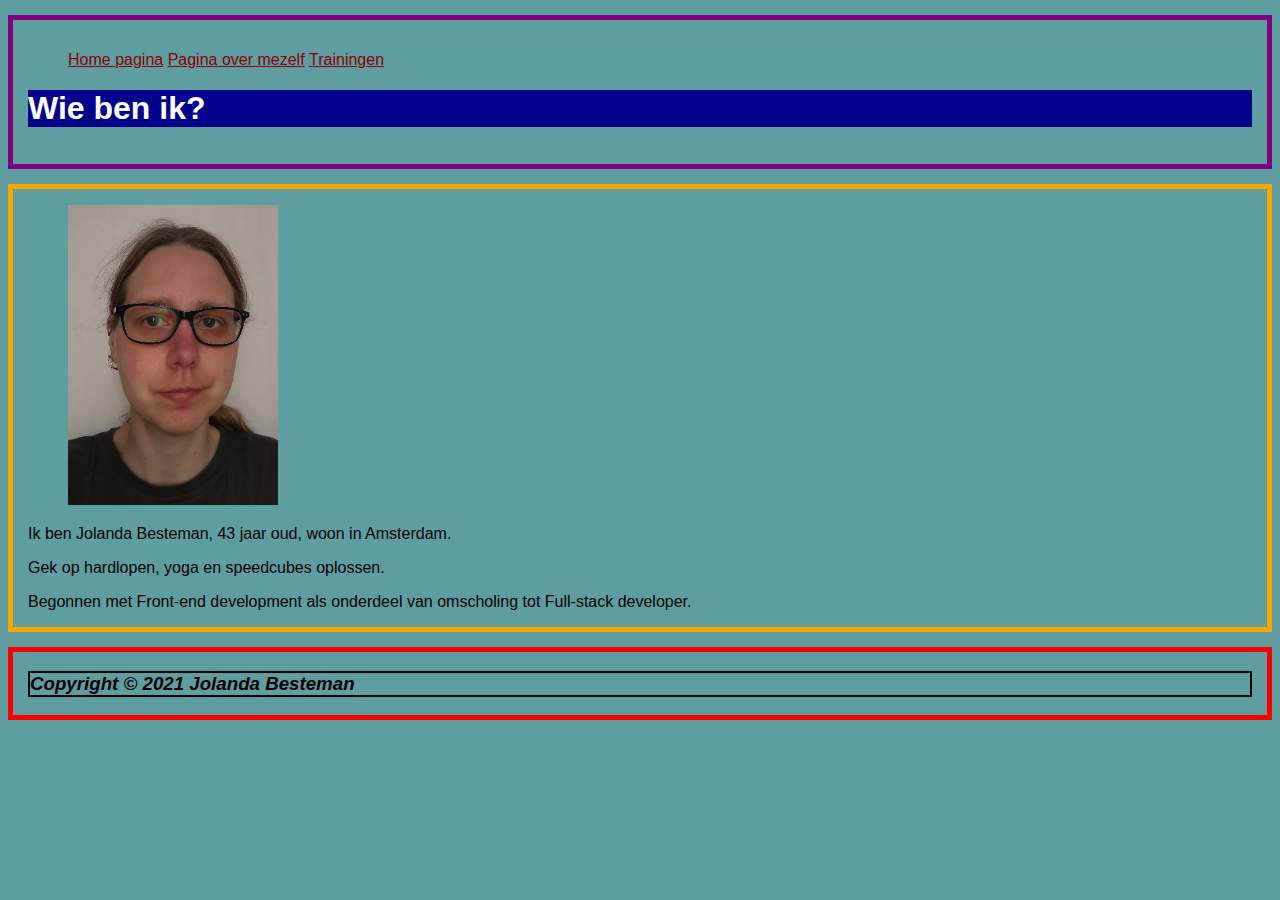
<file: css_basic_box/about.html>
<!DOCTYPE html>
<html>
  <head>
    <meta charset="UTF-8" />
    <meta http-equiv="X-UA-Compatible" content="IE=edge" />
    <meta name="viewport" content="width=device-width, initial-scale=1.0" />
    <link rel="stylesheet" type="text/css" href="css/styles.css">
    <title>Pagina 2</title>
    
  </head>

  <body>
    <header>
      <nav>
        <ul class="nav">
          <li><a href="index.html">Home pagina</a></li>
          <li><a href="about.html">Pagina over mezelf</a></li>
          <li><a href="trainingen.html">Trainingen</a></li>
        </ul>
      </nav>
      <h1>Wie ben ik?</h1>
    </header>
    <main>
      <section>
        <figure>
          <img src="img/IMG_foto_jolanda2.jpg" height="300" />
        </figure>
        <p>Ik ben Jolanda Besteman, 43 jaar oud, woon in Amsterdam.</p>
        <p>Gek op hardlopen, yoga en speedcubes oplossen.</p>
        <p>Begonnen met Front-end development als onderdeel van omscholing tot Full-stack developer.</p>

      </section>
    </main>
    
    <footer>
      <h3 class="border"><em>Copyright &copy; 2021 Jolanda Besteman</em></h3>
    </footer>
  </body>
</html>
</file>
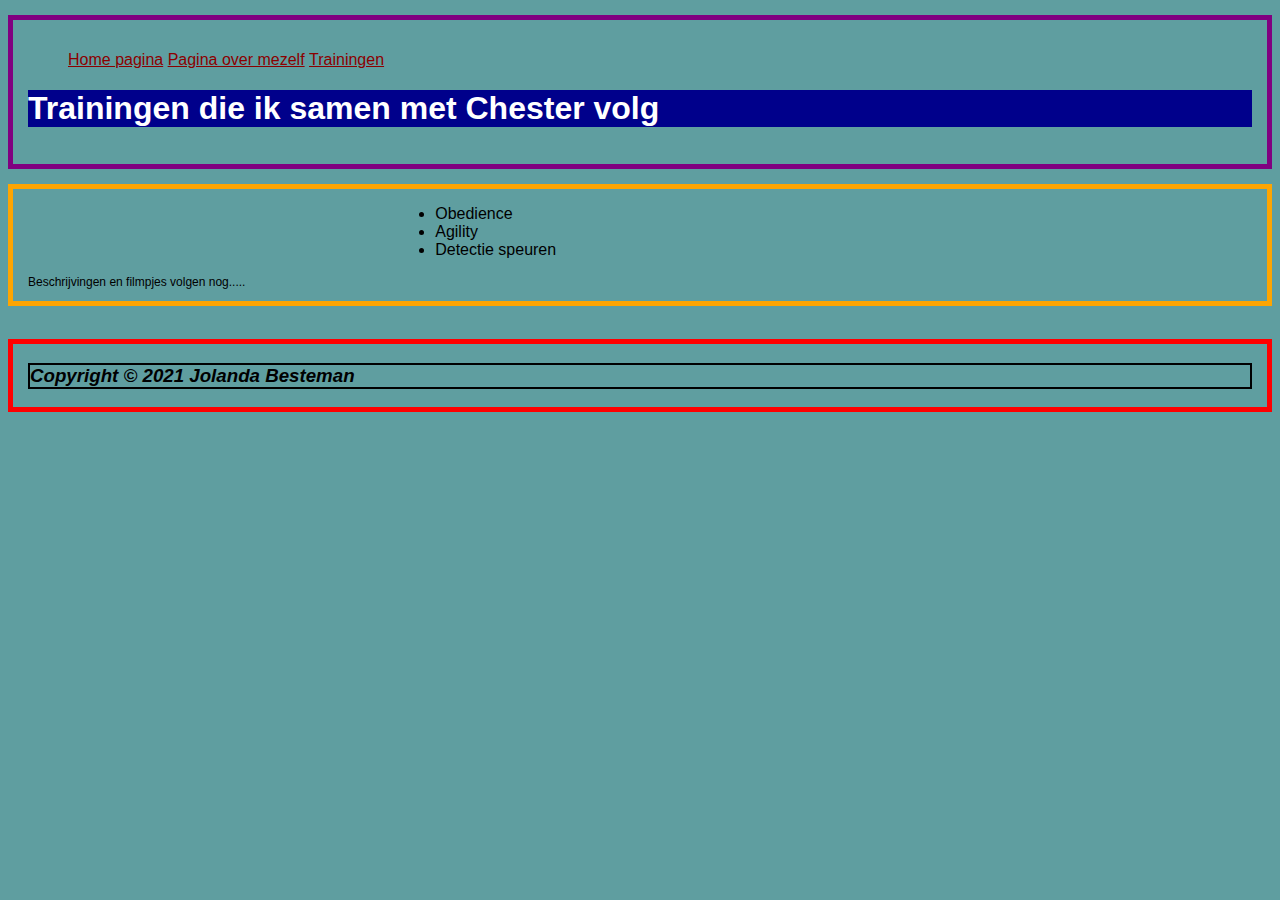
<file: css_basic_box/trainingen.html>
<!DOCTYPE html>
<html>
  <head>
    <meta charset="UTF-8" />
    <meta http-equiv="X-UA-Compatible" content="IE=edge" />
    <meta name="viewport" content="width=device-width, initial-scale=1.0" />
    <link rel="stylesheet" type="text/css" href="css/styles.css">
    <title>Trainingen</title>
    
  </head>
  <body>
    <header>
      <nav>
        <ul class="nav">
          <li><a href="index.html">Home pagina</a></li>
          <li><a href="about.html">Pagina over mezelf</a></li>
          <li><a href="trainingen.html">Trainingen</a></li>
        </ul>
      </nav>
      <h1>Trainingen die ik samen met Chester volg</h1>
    </header>
    <main>
      <section class="centreer"> 
        <ul>
          <li>Obedience</li>
          <li>Agility</li>
          <li>Detectie speuren</li>
        </ul>
      </section>
      <section>
          <p class="vervolg">Beschrijvingen en filmpjes volgen nog.....</p>
      </section>
    </main>
    <br>
    <footer><h3 class="border"><em>Copyright &copy; 2021 Jolanda Besteman</em></h3></footer>
  </body>
</html>
</file>
<file: css_basic_box/css/styles.css>
/* body {
    color:red;
} */

/* .black-border {
    border: 5px solid black;
} */

/* #green-background { 
    background-color: green;
} */

body {
    background-color: cadetblue
}

h1 {
    background-color: darkblue;
    color: white;
}

body {
    font-family: Arial, Helvetica, sans-serif;
}

.border {
    border: 2px solid black;
}

a {
    color: darkred
}

.vervolg {
    font-size: 12px;
}

header {
    border: 5px solid purple;
    margin: 15px 0;
    padding: 15px;
}

main {
    border: 5px solid orange;
    margin: 15px 0;
    padding: 0 15px;
}

footer {
    border: 5px solid red;
    padding: 0 15px;
}

.centreer {
    margin: 0 auto;
    width: 40%;
}

.nav li {
    display: inline;
}
</file>
